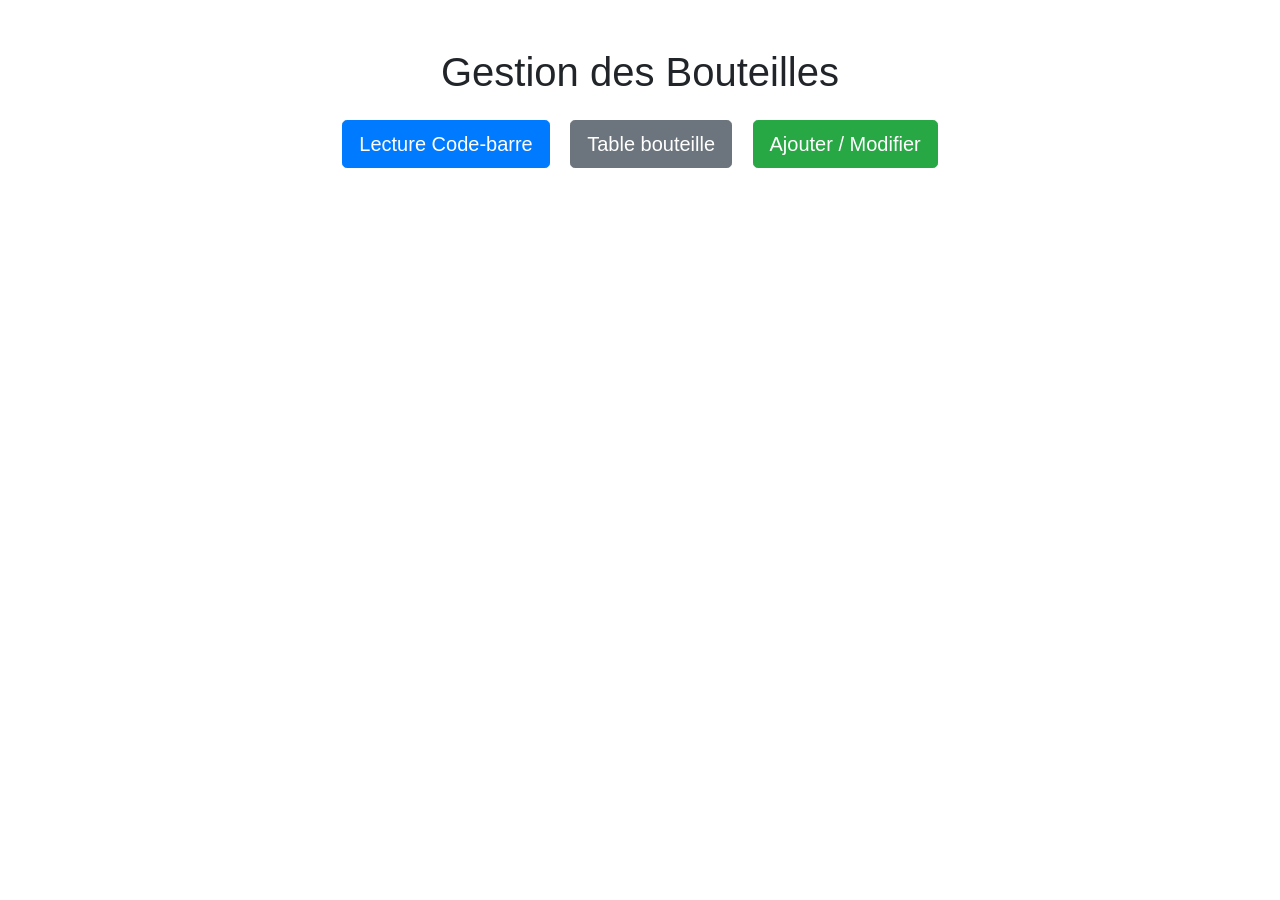
<file: Projet.py/templates/index.html>
<!DOCTYPE html>
<html lang="en">
<head>
        <link rel="stylesheet" href="https://maxcdn.bootstrapcdn.com/bootstrap/4.5.2/css/bootstrap.min.css">
    <meta charset="UTF-8">
    <meta name="viewport" content="width=device-width, initial-scale=1.0">
    <title>Gestion des Bouteilles</title>
</head>
<body>
        
        <div class="container mt-5 text-center">
            <h1>Gestion des Bouteilles</h1>
            <div class="mt-4">
                <a href="/lecture_code_barre" class="btn btn-primary btn-lg mr-3">Lecture Code-barre</a>
                <a href="/table_bouteille" class="btn btn-secondary btn-lg mr-3">Table bouteille</a>
                <a href="/add" class="btn btn-success btn-lg">Ajouter / Modifier</a>
            </div>
        </div>
    </div>
</body>
</html>
</file>
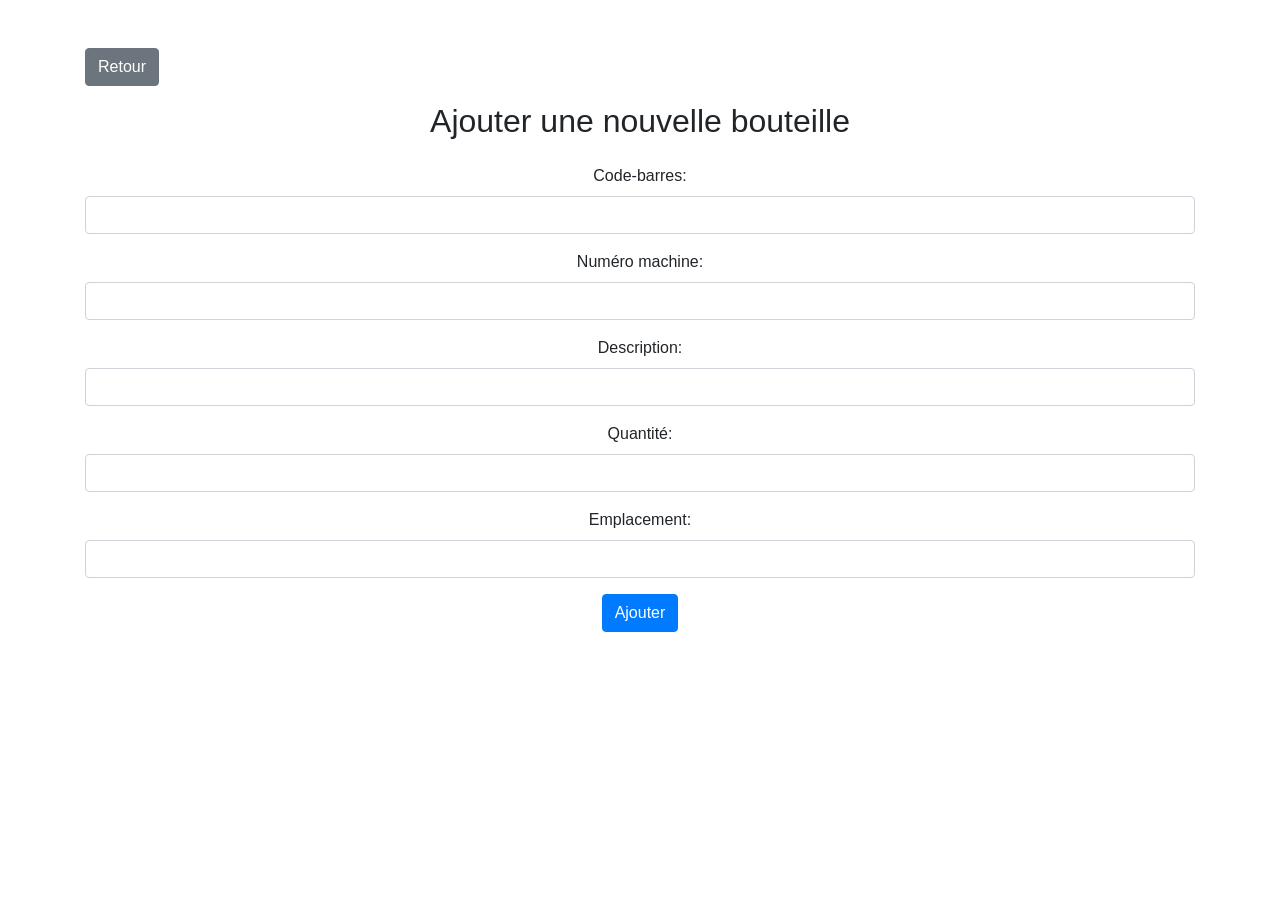
<file: Projet.py/templates/add.html>
<!DOCTYPE html>
<html lang="en">
<head>
        <link rel="stylesheet" href="https://maxcdn.bootstrapcdn.com/bootstrap/4.5.2/css/bootstrap.min.css">
        <style>
        .notification.success {
            color: green;
        }
        
        .notification.error {
            color: red;
        }
        </style>
    <meta charset="UTF-8">
    <meta name="viewport" content="width=device-width, initial-scale=1.0">
    <title>Ajouter Bouteille</title>
</head>
<body>
    <div class="container mt-5">
        <a href="/" class="btn btn-secondary mb-3">Retour</a>
        <h2 class="text-center mb-4">Ajouter une nouvelle bouteille</h2>
    <form action="/add" method="post" class="text-center">
        <label for="code_barres">Code-barres:</label>
        <input type="text" id="code_barres" name="code_barres" class="form-control mb-3">
        <label for="numero_machine">Numéro machine:</label>
        <input type="text" id="numero_machine" name="numero_machine" class="form-control mb-3">
        <label for="description">Description:</label>
        <input type="text" id="description" name="description" class="form-control mb-3">
        <label for="quantite">Quantité:</label>
        <input type="text" id="quantite" name="quantite" class="form-control mb-3">
        <label for="emplacement">Emplacement:</label>
        <input type="text" id="emplacement" name="emplacement" class="form-control mb-3">
        <input type="submit" value="Ajouter" class="btn btn-primary mb-3">
    <div id="notification" class="notification mt-3"></div>
    <script>
        document.querySelector('form').addEventListener('submit', function(event) {
            event.preventDefault();
            const formData = new FormData(event.target);
            fetch('/add', {
                method: 'POST',
                body: formData
            })
            .then(response => response.text())
            .then(data => {
                if (data === 'Ajout réussi') {
    document.getElementById('notification').classList.add('success');
} else {
    document.getElementById('notification').classList.add('error');
}
document.getElementById('notification').innerText = data;
                event.target.reset();
            });
        });
    </script>
    </form>
</body>
</html>
</file>
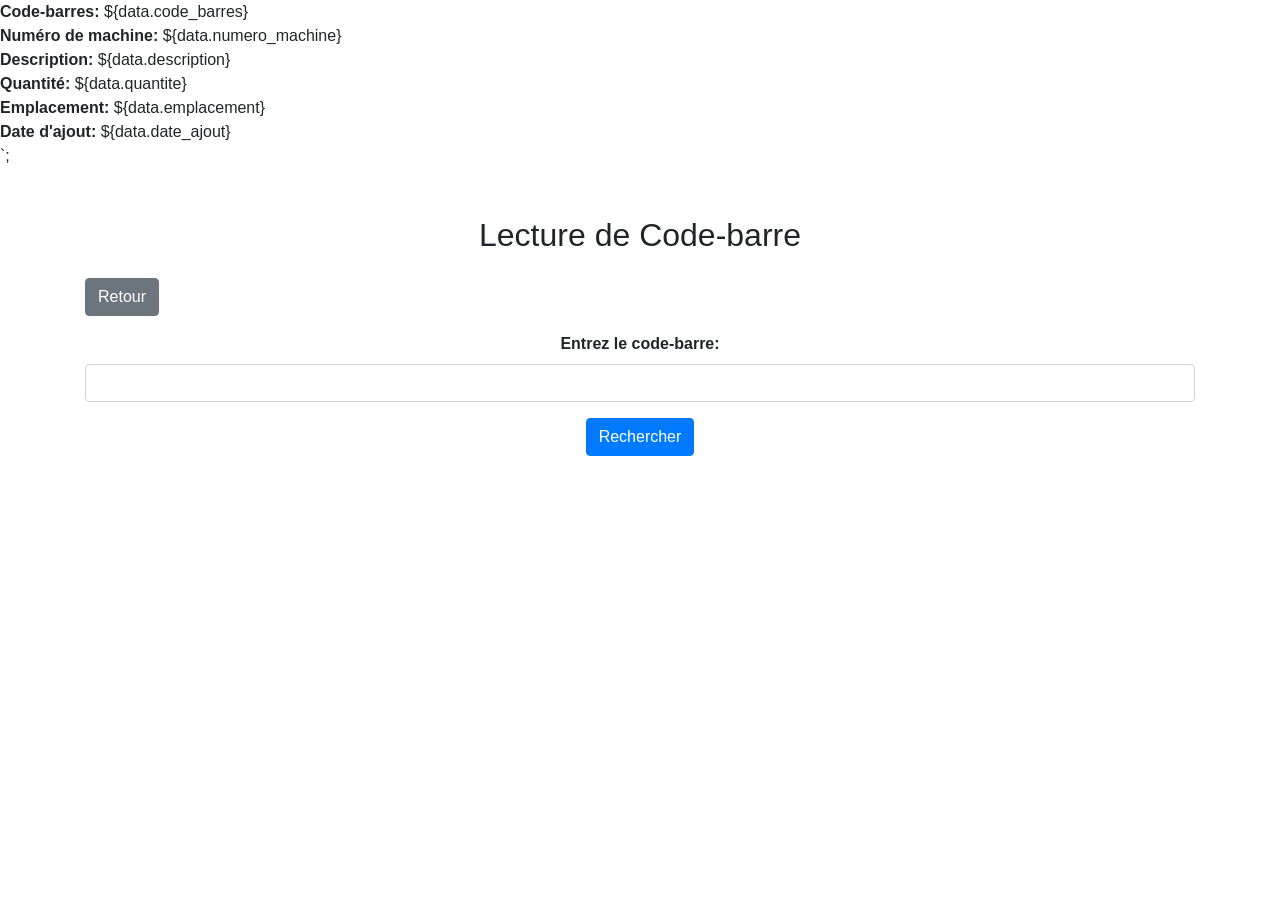
<file: Projet.py/templates/lecture_code_barre.html>
<div id="result" class="result-container"></divdocument.getElementById('result').innerHTML `<div><strong>Code-barres:</strong> ${data.code_barres}</div><div><strong>Numéro de machine:</strong> ${data.numero_machine}</div><div><strong>Description:</strong> ${data.description}</div><div><strong>Quantité:</strong> ${data.quantite}</div><div><strong>Emplacement:</strong> ${data.emplacement}</div><div><strong>Date d'ajout:</strong> ${data.date_ajout}</div>`;
<html lang="en">
<head>
        <link rel="stylesheet" href="https://maxcdn.bootstrapcdn.com/bootstrap/4.5.2/css/bootstrap.min.css">
    <meta charset="UTF-8">
    <meta name="viewport" content="width=device-width, initial-scale=1.0">
    <title>Lecture Code-barre</title>
</head>
<body>
    <div class="container mt-5">
        <h2 class="text-center mb-4">Lecture de Code-barre</h2>
        <a href="/" class="btn btn-secondary mb-3">Retour</a>
        <form id="searchForm" action="#" method="post" class="text-center">
        <label for="code_barre" class="font-weight-bold">Entrez le code-barre:</label>
        <input type="text" id="code_barre" name="code_barre" class="form-control mb-3">
        <input type="submit" value="Rechercher" class="btn btn-primary">
    </form>
    <div id="result" class="mt-4 text-center font-weight-bold"></div>
    <script>
        document.getElementById('searchForm').addEventListener('submit', function(event) {
            event.preventDefault();
            const codeBarresValue = document.getElementById('code_barre').value.trim();
            if (codeBarresValue) {
                fetch('/lecture_code_barre', {
                    method: 'POST',
                    headers: {
                        'Content-Type': 'application/json'
                    },
                    body: JSON.stringify({ code_barre: codeBarresValue })
                })
                .then(response => response.json())
                .then(data => {
                    if (data.error) {
                        document.getElementById('result').textContent = data.error;
                    } else {
                        const bouteilleData = data.data;
                        let displayText = `Résultat pour le code-barres: ${bouteilleData.code_barres}\n`;
                        displayText += `Numéro de machine: ${bouteilleData.numero_machine}\n`;
                        displayText += `Description: ${bouteilleData.description}\n`;
                        displayText += `Quantité: ${bouteilleData.quantite}\n`;
                        displayText += `Emplacement: ${bouteilleData.emplacement}\n`;
                        displayText += `Date d'ajout: ${bouteilleData.date_ajout}\n`;
                        document.getElementById('result').textContent = displayText;
                    }
                });
            }
        });
    </script>
</body>
</html>
</file>
